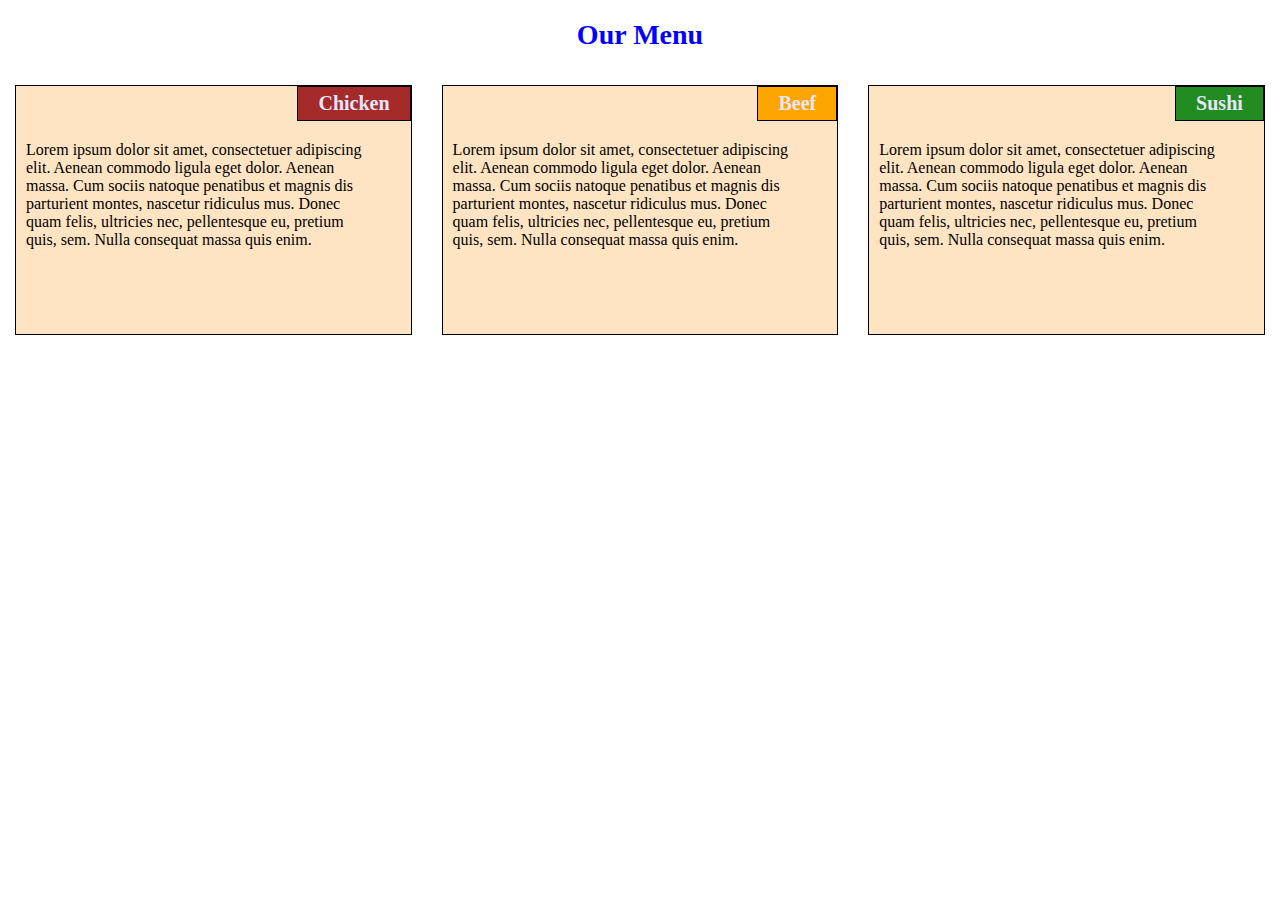
<file: index.html>
<!DOCTYPE html>
<html lang="en">
<head>
    <meta charset="utf-8">
    <meta name="viewport" content="width=device-width, initial-scale=1">
    <meta http-equiv="X-UA-Compatible" content="IE=edge">
    <title>Module2 Assignment</title>
    <link rel="stylesheet" href="css/style.css">
</head>

<body>
    <h1>Our Menu</h1>

    <div class="col-lg-4 col-md-6 col-sm-12">
        <section>
            <h2 id="chicken">Chicken</h2>
            <p>Lorem ipsum dolor sit amet, consectetuer adipiscing elit. Aenean commodo ligula eget dolor. Aenean massa. Cum sociis natoque penatibus et magnis dis parturient montes, nascetur ridiculus mus. Donec quam felis, ultricies nec, pellentesque eu, pretium quis, sem. Nulla consequat massa quis enim.</p>
        </section>
    </div>

    <div class="col-lg-4 col-md-6 col-sm-12">
        <section>
            <h2 id="beef">Beef</h2>
            <p>Lorem ipsum dolor sit amet, consectetuer adipiscing elit. Aenean commodo ligula eget dolor. Aenean massa. Cum sociis natoque penatibus et magnis dis parturient montes, nascetur ridiculus mus. Donec quam felis, ultricies nec, pellentesque eu, pretium quis, sem. Nulla consequat massa quis enim.</p>
        </section>
    </div>

    <div class="col-lg-4 col-md-12 col-sm-12">
        <section>
            <h2 id="sushi">Sushi</h2>
            <p>Lorem ipsum dolor sit amet, consectetuer adipiscing elit. Aenean commodo ligula eget dolor. Aenean massa. Cum sociis natoque penatibus et magnis dis parturient montes, nascetur ridiculus mus. Donec quam felis, ultricies nec, pellentesque eu, pretium quis, sem. Nulla consequat massa quis enim.</p>
        </section>
    </div>
</body>
</html>
</file>
<file: css/style.css>
* {
    box-sizing: border-box;
  }
body{
   margin: 0;
   padding: 0;
   font-family: Cambria, Cochin, Georgia, Times, 'Times New Roman', serif;
  }

h1 {
    color: blue;
    font-size: 175%;
    text-align: center;
}

section {
    border: 1px solid black;    
    background-color: bisque;
    height: 250px;
    overflow: none;
}

h2 {
    float: right;
    border:1px solid black;
    color: lavender;
    font-size: 125%;
    padding: 5px 20px 5px 20px;
    margin-top: 0;
    margin-bottom: 20px;
}

p {
    clear: right;
    width: 90%;
    padding-left: 10px;
}

#chicken {
    background-color: brown;
}

#beef {
    background-color:orange;
}

#sushi {
    background-color: forestgreen;
}


/********** Desktop version **********/
@media (min-width: 992px) {
    .col-lg-1, .col-lg-2, .col-lg-3, .col-lg-4, .col-lg-5, .col-lg-6, .col-lg-7, .col-lg-8, .col-lg-9, .col-lg-10, .col-lg-11, .col-lg-12 {
      float: left;
      padding: 15px;
    }
    .col-lg-1 {
      width: 8.33%;
    }
    .col-lg-2 {
      width: 16.66%;
    }
    .col-lg-3 {
      width: 25%;
    }
    .col-lg-4 {
      width: 33.33%;
    }
    .col-lg-5 {
      width: 41.66%;
    }
    .col-lg-6 {
      width: 50%;
    }
    .col-lg-7 {
      width: 58.33%;
    }
    .col-lg-8 {
      width: 66.66%;
    }
    .col-lg-9 {
      width: 75%;
    }
    .col-lg-10 {
      width: 83.33%;
    }
    .col-lg-11 {
      width: 91.66%;
    }
    .col-lg-12 {
      width: 100%;
    }
  }
  
  /********** Tablet version **********/
  @media (min-width: 768px) and (max-width: 991px) {
    .col-md-1, .col-md-2, .col-md-3, .col-md-4, .col-md-5, .col-md-6, .col-md-7, .col-md-8, .col-md-9, .col-md-10, .col-md-11, .col-md-12 {
      float: left;
      padding: 15px;
    }
    .col-md-1 {
      width: 8.33%;
    }
    .col-md-2 {
      width: 16.66%;
    }
    .col-md-3 {
      width: 25%;
    }
    .col-md-4 {
      width: 33.33%;
    }
    .col-md-5 {
      width: 41.66%;
    }
    .col-md-6 {
      width: 50%;
    }
    .col-md-7 {
      width: 58.33%;
    }
    .col-md-8 {
      width: 66.66%;
    }
    .col-md-9 {
      width: 75%;
    }
    .col-md-10 {
      width: 83.33%;
    }
    .col-md-11 {
      width: 91.66%;
    }
    .col-md-12 {
      width: 100%;
    }
  }

  /********** Mobile version **********/
  @media (max-width: 767px) {
    .col-sm-1, .col-sm-2, .col-sm-3, .col-sm-4, .col-sm-5, .col-sm-6, .col-sm-7, .col-sm-8, .col-sm-9, .col-sm-10, .col-sm-11, .col-sm-12 {
      float: left;
      padding: 15px;
    }
    .col-sm-1 {
      width: 8.33%;
    }
    .col-sm-2 {
      width: 16.66%;
    }
    .col-sm-3 {
      width: 25%;
    }
    .col-sm-4 {
      width: 33.33%;
    }
    .col-sm-5 {
      width: 41.66%;
    }
    .col-sm-6 {
      width: 50%;
    }
    .col-sm-7 {
      width: 58.33%;
    }
    .col-sm-8 {
      width: 66.66%;
    }
    .col-sm-9 {
      width: 75%;
    }
    .col-sm-10 {
      width: 83.33%;
    }
    .col-sm-11 {
      width: 91.66%;
    }
    .col-sm-12 {
      width: 100%;
    }
  }
</file>
